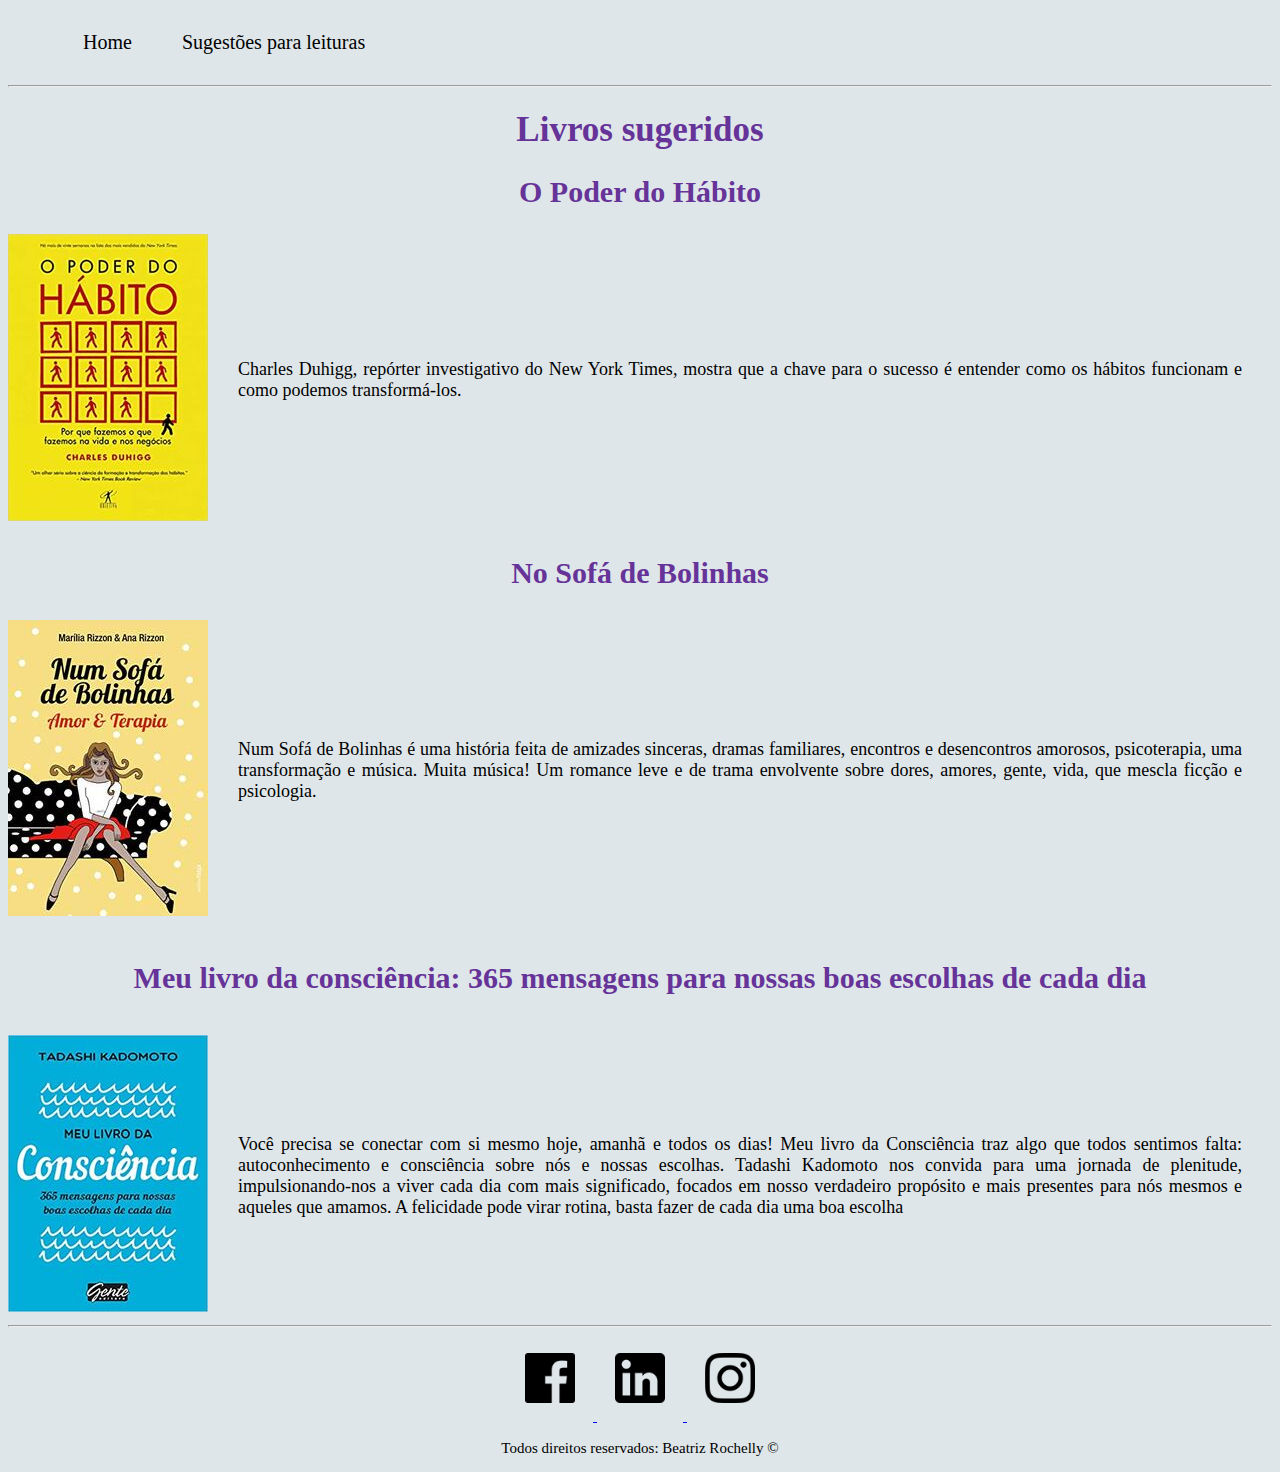
<file: html/Projeto - Dicas de leituras/index.html>
<!DOCTYPE html>
<html lang="pt-br">

<head>
    <meta charset="UTF-8">
    <meta http-equiv="X-UA-Compatible" content="IE=edge">
    <meta name="viewport" content="width=device-width, initial-scale=1.0">
    <link rel="stylesheet" href="assets/css/estilo.css">
    <title>Dicas de leituras</title>

</head>

<body style="background-color:#dfe6e9">
     
    <ul id="menu">
        <li class="espaco">
            <a href="index.html">Home</a>
        </li>
        <li class="espaco">
            <a href="sugestoes.html">Sugestões para leituras</a>
        </li>

    </ul>
    <hr id="corlinha">

    <h1 class="titulo">Livros sugeridos</h1>


    <h2 class="center">O Poder do Hábito</h2>

    <div class="container">
        <div>
            <img src="assets/img/opoderdohabito.jpg" alt="livro - o poder do habito">
        </div>
        <div class="p-30">
            <p class="justify">Charles Duhigg, repórter investigativo do New York Times, mostra que a chave para o
                sucesso é entender como os
                hábitos funcionam e como podemos transformá-los.</p>
        </div>
    </div>
    <h3 class="center">No Sofá de Bolinhas </h3>

    <div class="container">
        <div><img src="assets/img/nosofadebolinhas.jpg" alt="livro - no sofa de bolinhas"> </div>

        <div class="p-30">
            <p class="justify">Num Sofá de Bolinhas é uma história feita de amizades sinceras, dramas familiares, encontros e
                desencontros
                amorosos, psicoterapia, uma transformação e música. Muita música! Um romance leve e de trama envolvente
                sobre
                dores, amores, gente, vida, que mescla ficção e psicologia.</p>
        </div>
    </div>

    <h4 class="center">Meu livro da consciência: 365 mensagens para nossas boas escolhas de cada dia</h4>
    <div class="container">
        <div>
            <img src="assets/img/meulivrodaconsciencia.jpg" alt="livro - meu livro da consciencia">
        </div>
        <div class="p-30">
            <p class="justify">Você precisa se conectar com si mesmo hoje, amanhã e todos os dias! Meu livro da Consciência traz
                algo que todos sentimos falta: autoconhecimento e consciência sobre nós e nossas escolhas. Tadashi
                Kadomoto nos convida para
                uma jornada de plenitude, impulsionando-nos a viver cada dia com mais significado, focados em nosso
                verdadeiro
                propósito e mais presentes para nós mesmos e aqueles que amamos. A felicidade pode virar rotina, basta
                fazer de
                cada dia uma boa escolha</p>
        </div>
    </div>
    <hr>
    <footer>
        <div class="img">
            <a href="https://www.facebook.com/bia.lirios.5" target="_blank">
                <img class="tm-social" src="assets/img/facebook.png" alt="Logo do Facebook">
            </a>
            <a href="https://www.linkedin.com/in/beatriz-rochelly/" target="_blank">
                <img class="tm-social" src="assets/img/linkedin.png" alt="Logo do Linkedin">
            </a>
            <a href="https://www.instagram.com/bialirios/" target="_blank">
            <img class="tm-social" src="assets/img/instagram.png" alt="Logo do Instagram">
           </a>
            
        </div>
        <p id="direitonome">Todos direitos reservados: Beatriz Rochelly &copy</p>
    </footer>
</body>

</html>
</file>
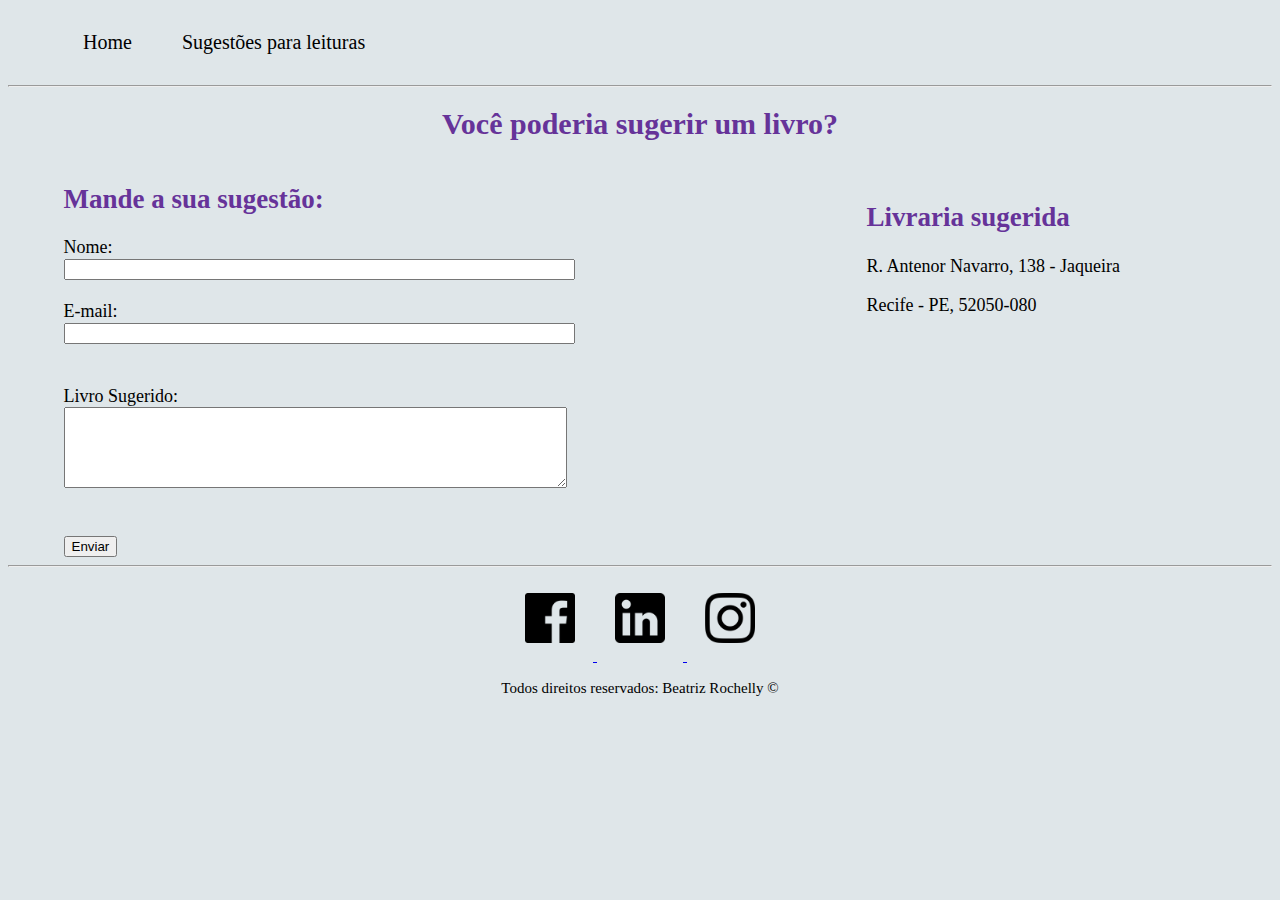
<file: html/Projeto - Dicas de leituras/sugestoes.html>
<!DOCTYPE html>
<html lang="pt-br">

<head>
    <meta charset="UTF-8">
    <meta http-equiv="X-UA-Compatible" content="IE=edge">
    <meta name="viewport" content="width=device-width, initial-scale=1.0">
    <title>Sua sugestão de livro </title>
    <link rel="stylesheet" href="assets/css/estilo.css">
</head>

<body style="background-color:#dfe6e9">

    <ul id="menu">
        <li class="espaco">
            <a href="index.html">Home</a>
        </li>

        <li class="espaco">
            <a href="sugestoes.html">Sugestões para leituras</a>
        </li>

    </ul>

    <hr>
    <h1 class="center">Você poderia sugerir um livro?</h1>


    <div class="container mb-300">
        <div>
            <form>
                <h2 style="color:rebeccapurple ;">Mande a sua sugestão:</h2>
                <label for="nome">Nome:</label> <br>
                <input type="text" id="nome" onkeyup="validaNome()">
                <div id="txtNome"></div>
                <br>
                <label for="email">E-mail:</label> <br>
                <input type="email" id="email" onkeyup='validaEmail()'>
                <div id='txtEmail'></div>
                <br>
                <br>
                <label for="livrosugerido">Livro Sugerido:</label> <br>
                <textarea name="livrosugerido" id="livrosugerido" cols="60" rows="5" onkeyup='validaLivro()'></textarea>
                <div id='txtLivroSugerido'></div>
                <br>
                <br>
                <button onclick="enviar()">Enviar</button>
            </form>
        </div>


        <div class="ml-300">
            <h2 style="color:rebeccapurple ;">Livraria sugerida</h2>

            <p> R. Antenor Navarro, 138 - Jaqueira</p>
            <p> Recife - PE, 52050-080 </p>

            <iframe
                src="https://www.google.com/maps/embed?pb=!1m14!1m8!1m3!1d15802.513228578144!2d-34.9027511!3d-8.0372024!3m2!1i1024!2i768!4f13.1!3m3!1m2!1s0x0%3A0xc60d5828c98b8a74!2sLivraria%20Jaqueira!5e0!3m2!1sen!2sbr!4v1661225356333!5m2!1sen!2sbr"
                width="350" height="200" style="border:0;" allowfullscreen="" loading="lazy"
                referrerpolicy="no-referrer-when-downgrade" onmousemove="mapaZoom()" onmouseout="mapaNormal()"
                id='mapa'></iframe>

        </div>
    </div>
    <hr>
    <footer>
        <div class="img">
            <a href="https://www.facebook.com/bia.lirios.5" target="_blank">
                <img class="tm-social" src="assets/img/facebook.png" alt="Logo do Facebook">
            </a>
            <a href="https://www.linkedin.com/in/beatriz-rochelly/" target="_blank">
                <img class="tm-social" src="assets/img/linkedin.png" alt="Logo do Linkedin">
            </a>
            <a href="https://www.instagram.com/bialirios/" target="_blank">
                <img class="tm-social" src="assets/img/instagram.png" alt="Logo do Instagram">
            </a>

        </div>

        <p id="direitonome">Todos direitos reservados: Beatriz Rochelly &copy</p>
    </footer>


    <script src="assets/js/script.js"></script>
</body>

</html>
</file>
<file: html/Projeto - Dicas de leituras/assets/css/estilo.css>
/*Estilos de página index.html*/
.titulo {
    font-size: 35px;
    color: rebeccapurple;
    text-align: center;
}

.center {
    text-align: center;
    font-size: 30px;
    color: rebeccapurple;
}

.container {
    display: flex;
    flex-flow: row;
    justify-content: flex-end;
    align-items: center;
    color: black;
    font-size: 18px;
}

#menu li {
    display: inline;
    margin: 15px;
    font-size: 16px;
    color: black;
    padding-left: 20px;

}

#menu li a {
    text-decoration: none;
    color: black;
    font-size: 20px;
}

#menu li a:hover {
    color: blueviolet;
}

.p-30 {
    padding: 30px;

}

#direitonome {
    text-align: center;
    color: black;
    font-size: 15px;
    text-align: center;
}

.tm-social {

    width: 50px;
    height: 50px;
    align-items: center;
    padding: 18px;
}

.img {
    align-items: center;
    text-align: center;
}

ul {
    list-style-type: none;
    display: flex;

}

.espaco {
    margin-left: 20px;
}

.corlinha {
    color: purple;

}

.justify {
    text-align: justify;
}

/*Estilo da página sugestoes.html*/

.container{
    display: flex;
    flex-flow: row;
    justify-content: center;
    align-items: center;
}

.ml-300{
margin-left: 300px;
}
</file>
